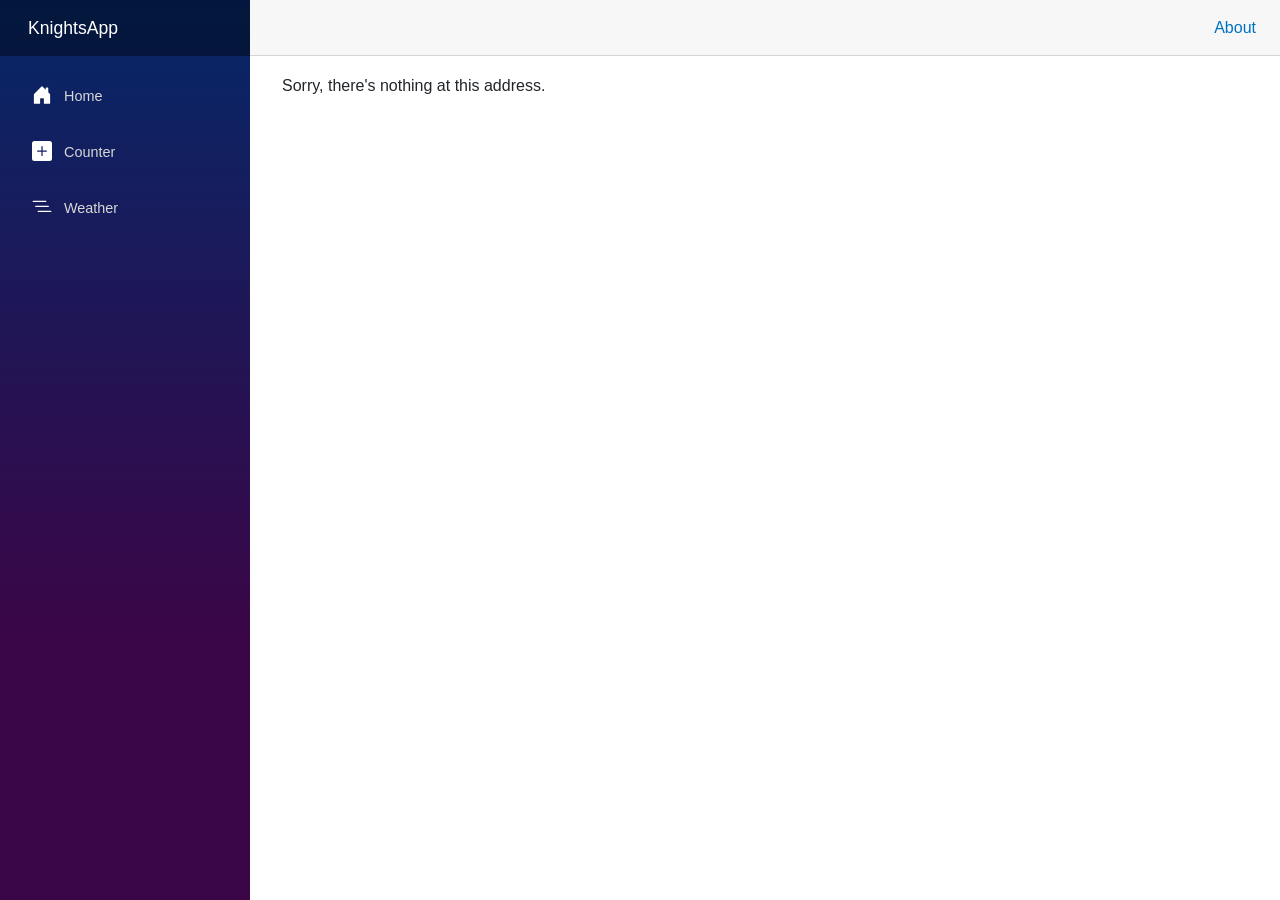
<file: KnightsApp/wwwroot/index.html>
<!DOCTYPE html>
<html lang="en">

<head>
    <meta charset="utf-8" />
    <meta name="viewport" content="width=device-width, initial-scale=1.0" />
    <title>KnightsApp</title>
    <base href="/" />
    <link rel="stylesheet" href="css/bootstrap/bootstrap.min.css" />
    <link rel="stylesheet" href="css/app.css" />
    <link rel="icon" type="image/png" href="favicon.png" />
    <link href="KnightsApp.styles.css" rel="stylesheet" />
</head>

<body>
    <div id="app">
        <svg class="loading-progress">
            <circle r="40%" cx="50%" cy="50%" />
            <circle r="40%" cx="50%" cy="50%" />
        </svg>
        <div class="loading-progress-text"></div>
    </div>

    <div id="blazor-error-ui">
        An unhandled error has occurred.
        <a href="" class="reload">Reload</a>
        <a class="dismiss">🗙</a>
    </div>
    <script src="_framework/blazor.webassembly.js"></script>
    <script src="graphic.js"></script>
</body>

</html>
</file>
<file: KnightsApp/wwwroot/css/app.css>
html, body {
    font-family: 'Helvetica Neue', Helvetica, Arial, sans-serif;
}

h1:focus {
    outline: none;
}

a, .btn-link {
    color: #0071c1;
}

.btn-primary {
    color: #fff;
    background-color: #1b6ec2;
    border-color: #1861ac;
}

.btn:focus, .btn:active:focus, .btn-link.nav-link:focus, .form-control:focus, .form-check-input:focus {
  box-shadow: 0 0 0 0.1rem white, 0 0 0 0.25rem #258cfb;
}

.content {
    padding-top: 1.1rem;
}

.valid.modified:not([type=checkbox]) {
    outline: 1px solid #26b050;
}

.invalid {
    outline: 1px solid red;
}

.validation-message {
    color: red;
}

#blazor-error-ui {
    background: lightyellow;
    bottom: 0;
    box-shadow: 0 -1px 2px rgba(0, 0, 0, 0.2);
    display: none;
    left: 0;
    padding: 0.6rem 1.25rem 0.7rem 1.25rem;
    position: fixed;
    width: 100%;
    z-index: 1000;
}

    #blazor-error-ui .dismiss {
        cursor: pointer;
        position: absolute;
        right: 0.75rem;
        top: 0.5rem;
    }

.blazor-error-boundary {
    background: url([data-uri]) no-repeat 1rem/1.8rem, #b32121;
    padding: 1rem 1rem 1rem 3.7rem;
    color: white;
}

    .blazor-error-boundary::after {
        content: "An error has occurred."
    }

.loading-progress {
    position: relative;
    display: block;
    width: 8rem;
    height: 8rem;
    margin: 20vh auto 1rem auto;
}

    .loading-progress circle {
        fill: none;
        stroke: #e0e0e0;
        stroke-width: 0.6rem;
        transform-origin: 50% 50%;
        transform: rotate(-90deg);
    }

        .loading-progress circle:last-child {
            stroke: #1b6ec2;
            stroke-dasharray: calc(3.141 * var(--blazor-load-percentage, 0%) * 0.8), 500%;
            transition: stroke-dasharray 0.05s ease-in-out;
        }

.loading-progress-text {
    position: absolute;
    text-align: center;
    font-weight: bold;
    inset: calc(20vh + 3.25rem) 0 auto 0.2rem;
}

    .loading-progress-text:after {
        content: var(--blazor-load-percentage-text, "Loading");
    }

code {
    color: #c02d76;
}
</file>
